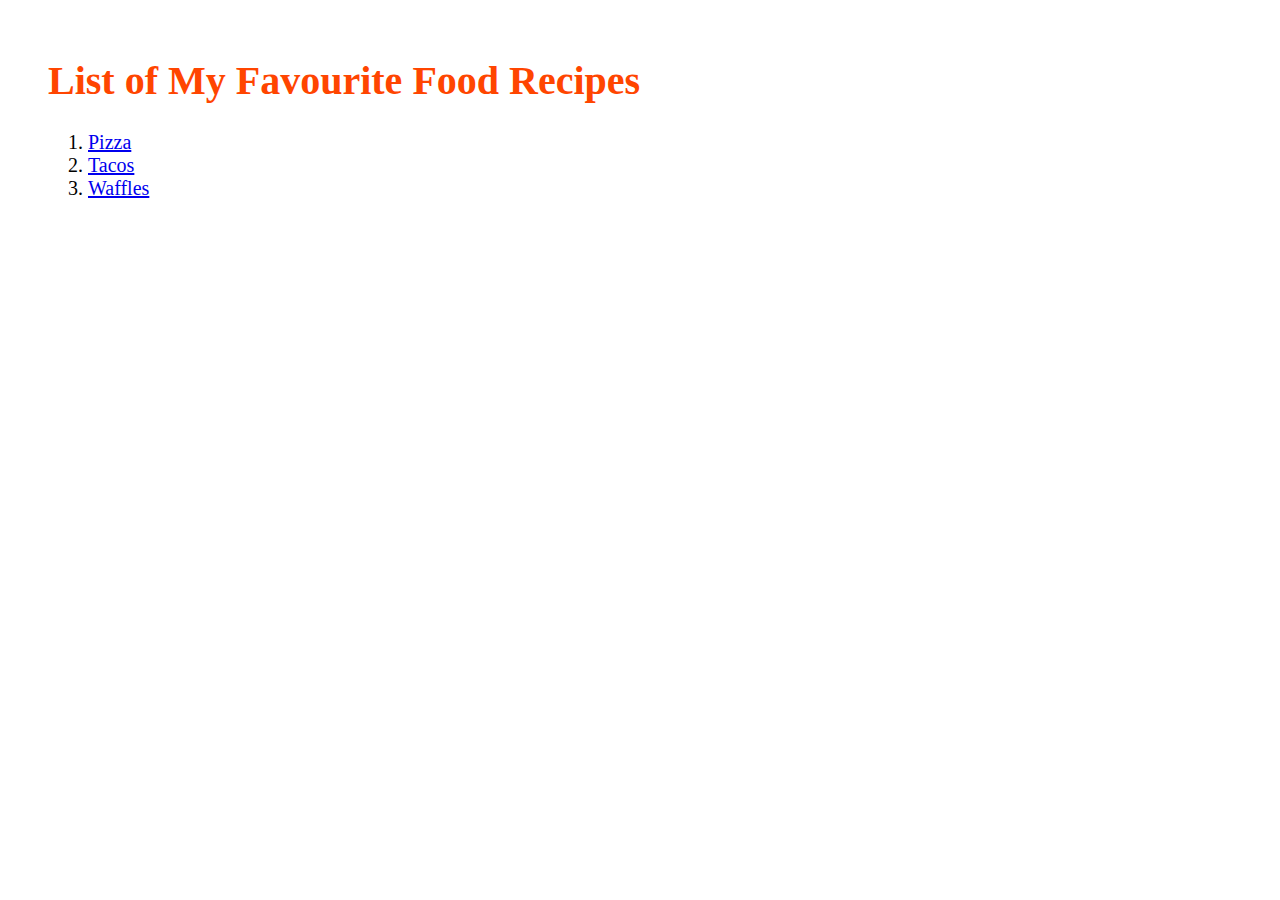
<file: index.html>
<!DOCTYPE html>
<html>
    <head>
    <meta charset="UTF-8">
    <title>Odin Recipes</title>
    <link rel ="stylesheet" href="styles.css">
    </head>
    <body>
    <h1 style="color: orangered;">List of My Favourite Food Recipes</h1>
    <ol>
    <li><a href="recipes/pizza.html">Pizza</a></li>
    <li><a href="recipes/tacos.html">Tacos</a></li>
    <li><a href="recipes/waffles.html">Waffles</a></li>
    </ol>
    </body>
</html>
</file>
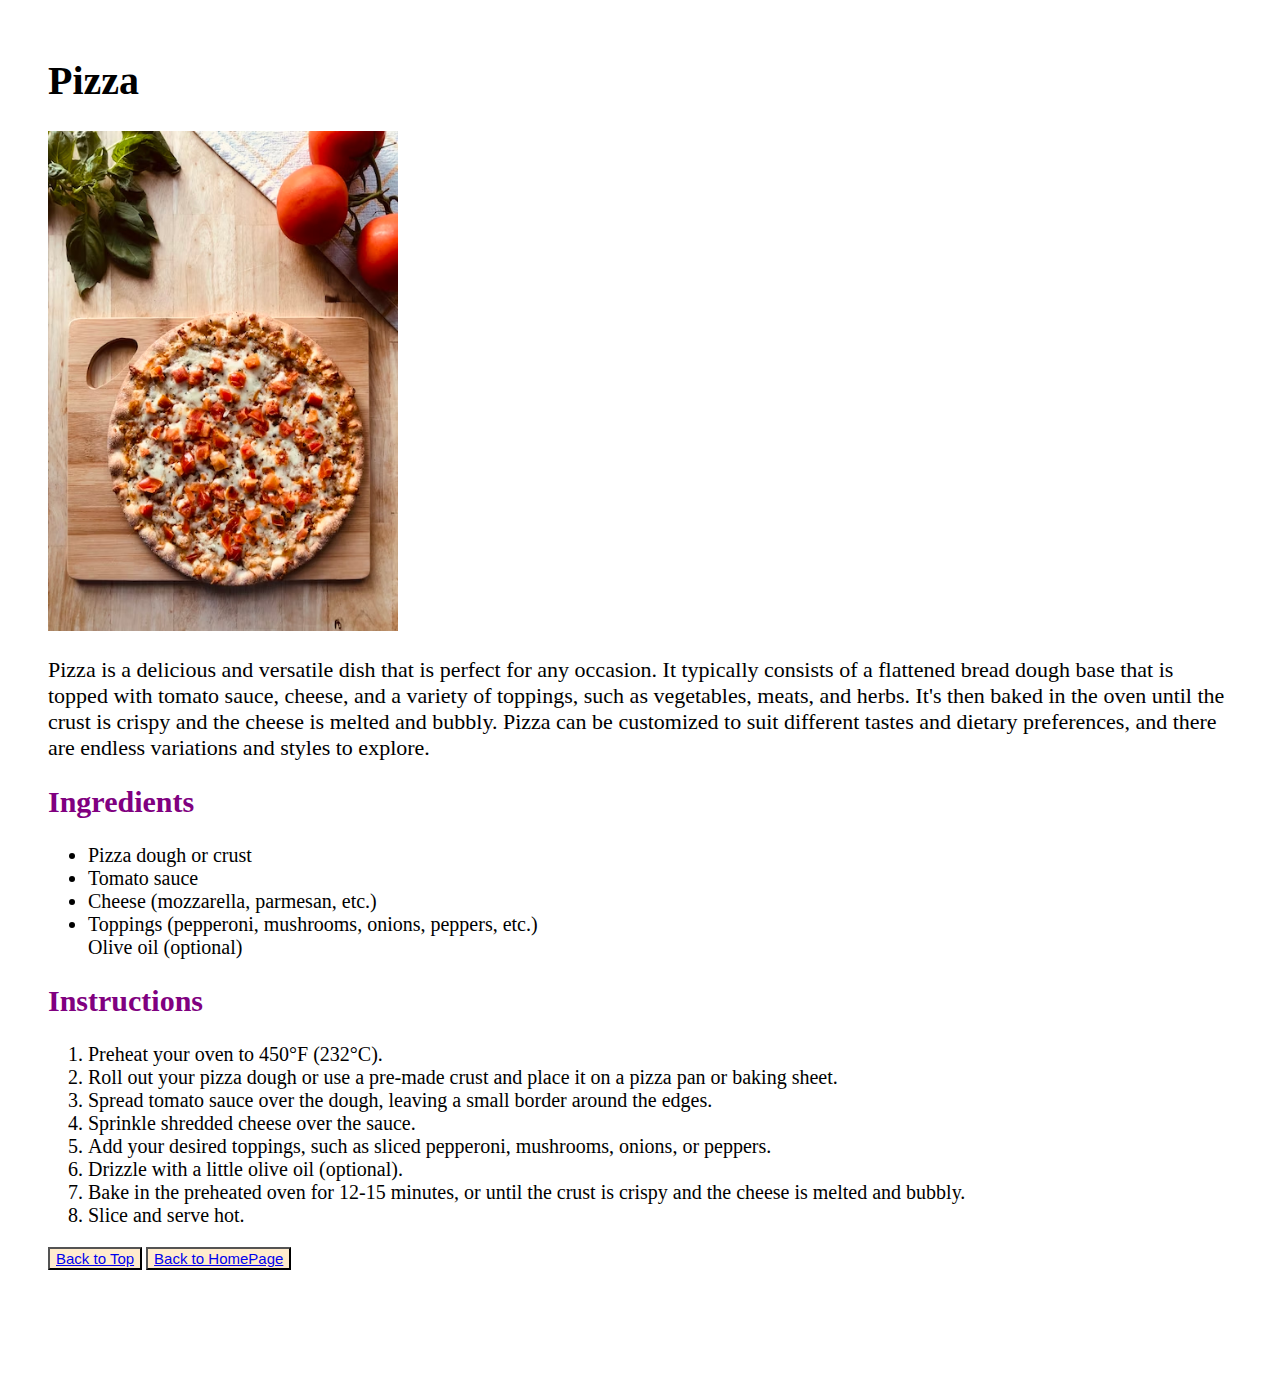
<file: recipes/pizza.html>
<!DOCTYPE html>
<html lang="en">
  <head>
    <meta charset="UTF-8" />
    <meta http-equiv="X-UA-Compatible" content="IE=edge" />
    <meta name="viewport" content="width=device-width, initial-scale=1.0" />
    <link rel ="stylesheet" href="/styles.css">
    <title>Pizza</title>
  </head>
  <body>
    <h1>Pizza</h1>
    <img src="/images/pizza.avif" style="width: 350px; height: 500px"/>
    <p>
      Pizza is a delicious and versatile dish that is perfect for any occasion.
      It typically consists of a flattened bread dough base that is topped with
      tomato sauce, cheese, and a variety of toppings, such as vegetables,
      meats, and herbs. It's then baked in the oven until the crust is crispy
      and the cheese is melted and bubbly. Pizza can be customized to suit
      different tastes and dietary preferences, and there are endless variations
      and styles to explore.
    </p>
    <h2>Ingredients</h2>
    <ul>
      <li>Pizza dough or crust</li>
      <li>Tomato sauce</li>
      <li>Cheese (mozzarella, parmesan, etc.)</li>
      <li>Toppings (pepperoni, mushrooms, onions, peppers, etc.)</li>
      <lo>Olive oil (optional)</lo>
    </ul>
    <h2>Instructions</h2>
    <ol>
      <li>Preheat your oven to 450°F (232°C).</li>
      <li>
        Roll out your pizza dough or use a pre-made crust and place it on a
        pizza pan or baking sheet.
      </li>
      <li>
        Spread tomato sauce over the dough, leaving a small border around the
        edges.
      </li>
      <li>Sprinkle shredded cheese over the sauce.</li>
      <li>
        Add your desired toppings, such as sliced pepperoni, mushrooms, onions,
        or peppers.
      </li>
      <li>Drizzle with a little olive oil (optional).</li>
      <li>
        Bake in the preheated oven for 12-15 minutes, or until the crust is
        crispy and the cheese is melted and bubbly.
      </li>
      <li>Slice and serve hot.</li>
    </ol>

    <button><a href="pizza.html">Back to Top</a></button>
    <button><a href="../index.html">Back to HomePage</a></button>
  </body>
</html>
</file>
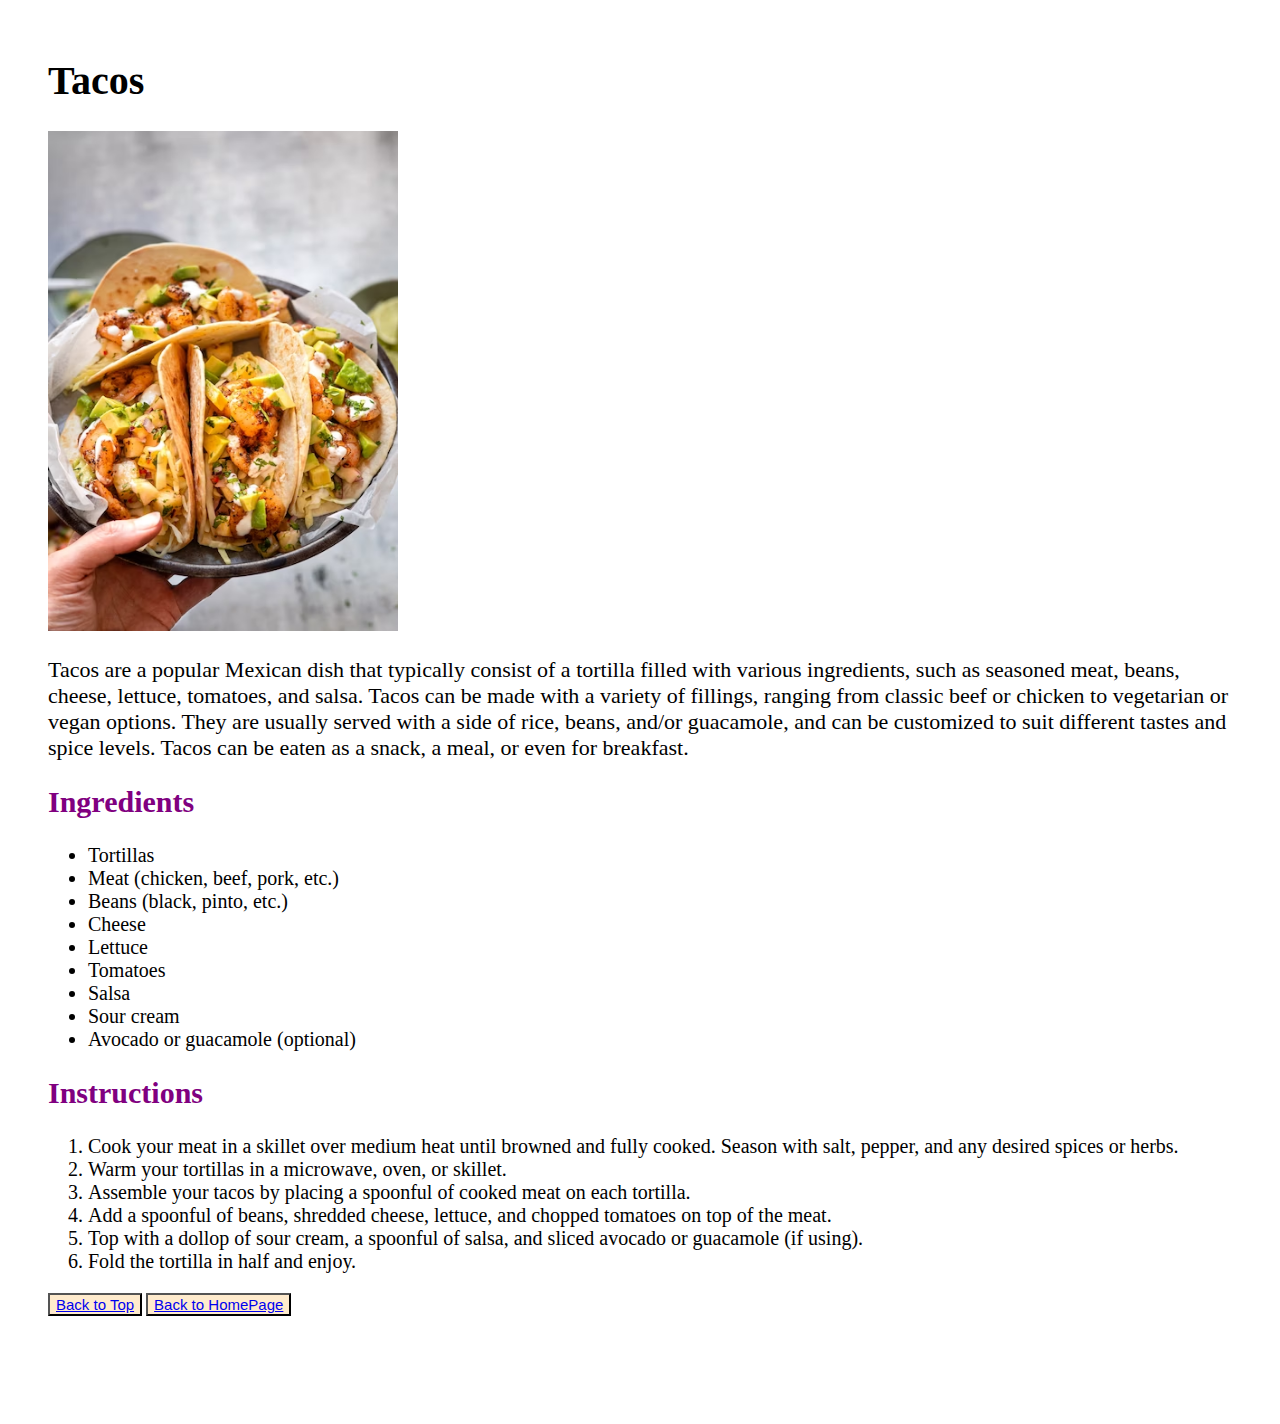
<file: recipes/tacos.html>
<!DOCTYPE html>
<html lang="en">
  <head>
    <meta charset="UTF-8" />
    <meta http-equiv="X-UA-Compatible" content="IE=edge" />
    <meta name="viewport" content="width=device-width, initial-scale=1.0" />
    <link rel="stylesheet" href="/styles.css" />
    <title>Tacos</title>
  </head>
  <body>
    <h1>Tacos</h1>
    <img src="/images/tacos.avif" style="width: 350px; height: 500px" />
    <p>
      Tacos are a popular Mexican dish that typically consist of a tortilla
      filled with various ingredients, such as seasoned meat, beans, cheese,
      lettuce, tomatoes, and salsa. Tacos can be made with a variety of
      fillings, ranging from classic beef or chicken to vegetarian or vegan
      options. They are usually served with a side of rice, beans, and/or
      guacamole, and can be customized to suit different tastes and spice
      levels. Tacos can be eaten as a snack, a meal, or even for breakfast.
    </p>
    <h2>Ingredients</h2>
    <ul>
      <li>Tortillas</li>
      <li>Meat (chicken, beef, pork, etc.)</li>
      <li>Beans (black, pinto, etc.)</li>
      <li>Cheese</li>
      <li>Lettuce</li>
      <li>Tomatoes</li>
      <li>Salsa</li>
      <li>Sour cream</li>
      <li>Avocado or guacamole (optional)</li>
    </ul>
    <h2>Instructions</h2>
    <ol>
      <li>
        Cook your meat in a skillet over medium heat until browned and fully
        cooked. Season with salt, pepper, and any desired spices or herbs.
      </li>
      <li>Warm your tortillas in a microwave, oven, or skillet.</li>
      <li>
        Assemble your tacos by placing a spoonful of cooked meat on each
        tortilla.
      </li>
      <li>
        Add a spoonful of beans, shredded cheese, lettuce, and chopped tomatoes
        on top of the meat.
      </li>
      <li>
        Top with a dollop of sour cream, a spoonful of salsa, and sliced avocado
        or guacamole (if using).
      </li>
      <li>Fold the tortilla in half and enjoy.</li>
    </ol>

    <button><a href="tacos.html">Back to Top</a></button>
    <button><a href="../index.html">Back to HomePage</a></button>
  </body>
</html>
</file>
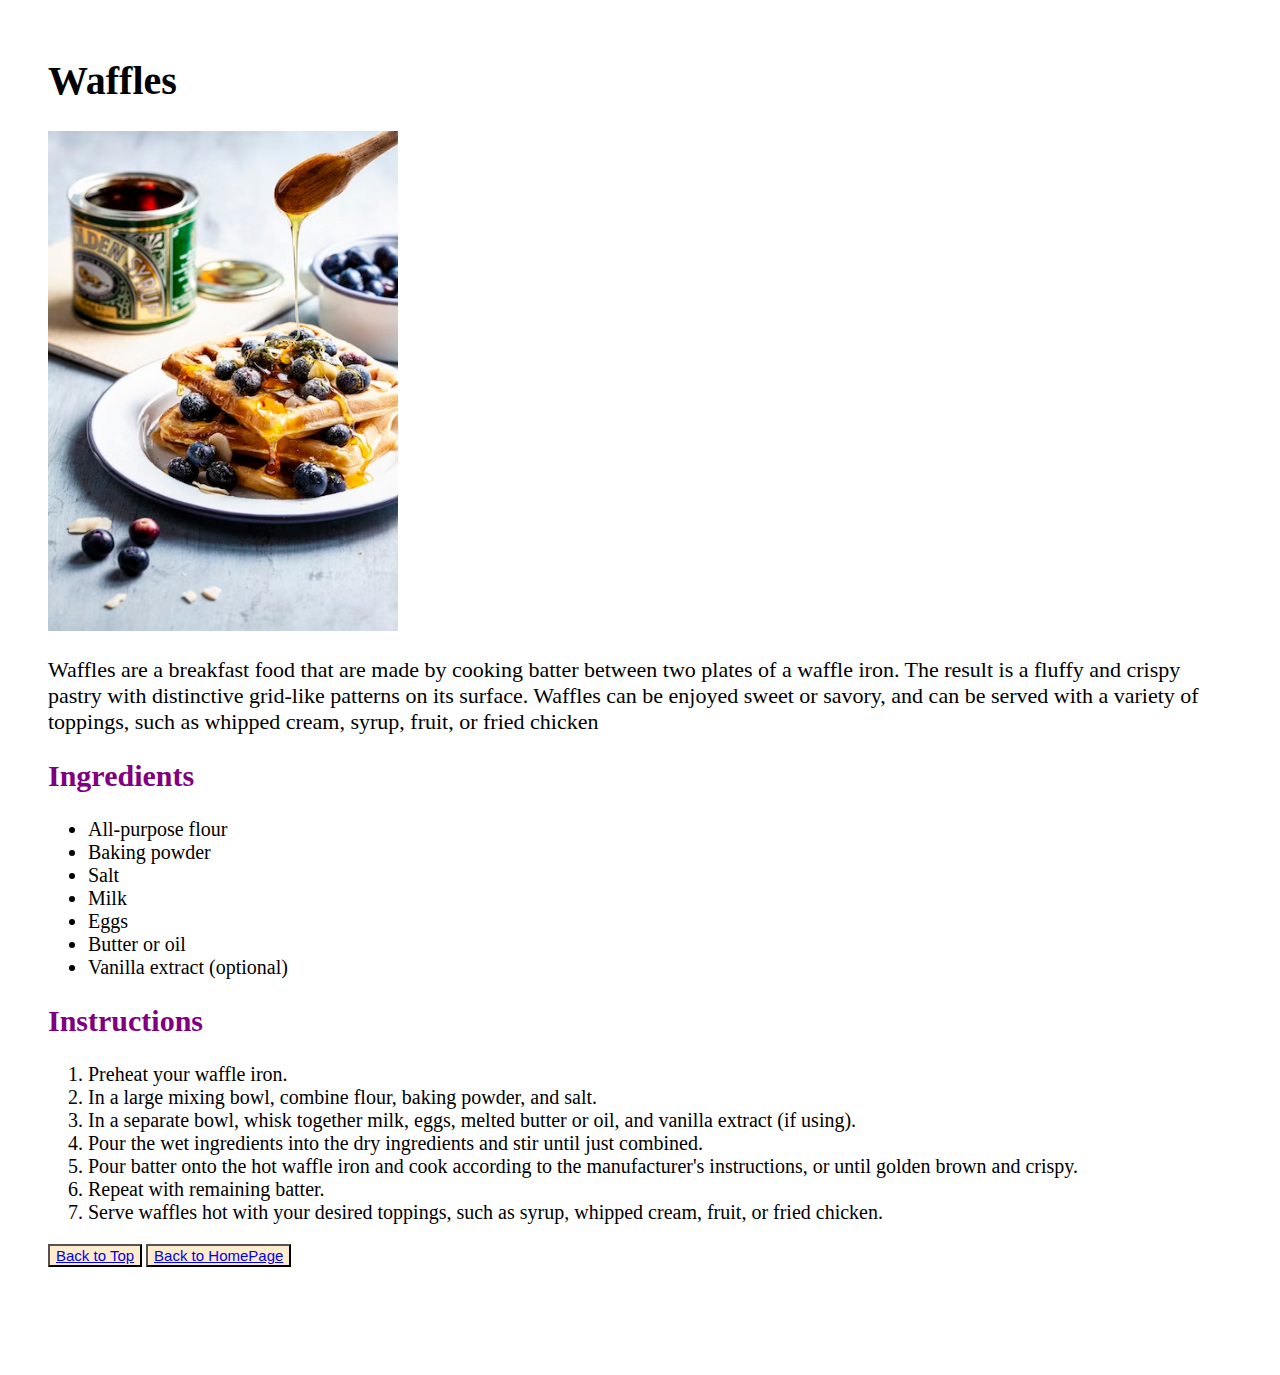
<file: recipes/waffles.html>
<!DOCTYPE html>
<html lang="en">
  <head>
    <meta charset="UTF-8" />
    <meta http-equiv="X-UA-Compatible" content="IE=edge" />
    <meta name="viewport" content="width=device-width, initial-scale=1.0" />
    <link rel="stylesheet" href="/styles.css" />
    <title>Waffles</title>
  </head>
  <body>
    <h1>Waffles</h1>
    <img src="/images/waffles.avif" style="width: 350px; height: 500px" />
    <p>
      Waffles are a breakfast food that are made by cooking batter between two
      plates of a waffle iron. The result is a fluffy and crispy pastry with
      distinctive grid-like patterns on its surface. Waffles can be enjoyed
      sweet or savory, and can be served with a variety of toppings, such as
      whipped cream, syrup, fruit, or fried chicken
    </p>
    <h2>Ingredients</h2>
    <ul>
      <li>All-purpose flour</li>
      <li>Baking powder</li>
      <li>Salt</li>
      <li>Milk</li>
      <li>Eggs</li>
      <li>Butter or oil</li>
      <li>Vanilla extract (optional)</li>
    </ul>
    <h2>Instructions</h2>
    <ol>
      <li>Preheat your waffle iron.</li>
      <li>In a large mixing bowl, combine flour, baking powder, and salt.</li>
      <li>
        In a separate bowl, whisk together milk, eggs, melted butter or oil, and
        vanilla extract (if using).
      </li>
      <li>
        Pour the wet ingredients into the dry ingredients and stir until just
        combined.
      </li>
      <li>
        Pour batter onto the hot waffle iron and cook according to the
        manufacturer's instructions, or until golden brown and crispy.
      </li>
      <li>Repeat with remaining batter.</li>
      <li>
        Serve waffles hot with your desired toppings, such as syrup, whipped
        cream, fruit, or fried chicken.
      </li>
    </ol>

    <button><a href="waffles.html">Back to Top</a></button>
    <button><a href="../index.html">Back to HomePage</a></button>
  </body>
</html>
</file>
<file: styles.css>
html{
  margin-top: 30px;
  margin-left: 40px;
  margin-right: 40px;
  margin-bottom: 100px;
}

h1{
  font-size: 40px;
}

h2 {
  font-size: 30px;
  color: purple;
}

p{
  font-size: 22px;
}

ul, ol {
  font-size: 20px;
}

button {
  font-size: 15px;
  background-color: blanchedalmond;
}
</file>
